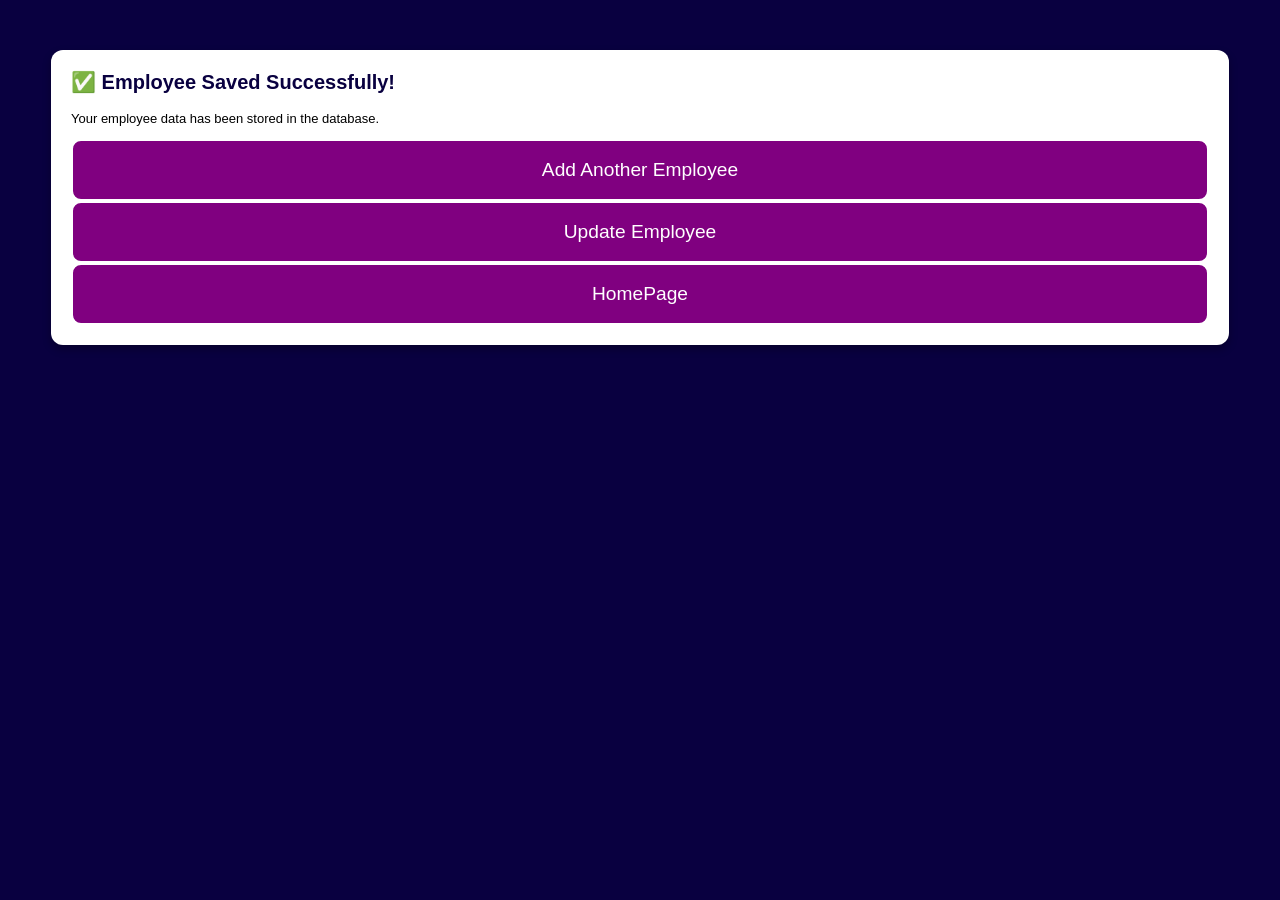
<file: src/main/resources/static/success.html>
<!doctype html>
<html lang="en">
  <head>
    <meta
      http-equiv="Cache-Control"
      content="no-cache, no-store, must-revalidate"
    />
    <meta http-equiv="Pragma" content="no-cache" />
    <meta http-equiv="Expires" content="0" />
    <meta charset="UTF-8" />
    <title>Success</title>
    <link rel="stylesheet" href="./dummy.css" />
  </head>

  <body>
    <form class="card">
      <h2>✅ Employee Saved Successfully!</h2>
      <p>Your employee data has been stored in the database.</p>
      <button
        type="button"
        onclick="window.location.href = './addEmployee.html'"
      >
        Add Another Employee
      </button>
      <br /><button
        type="button"
        onclick="window.location.href = './UpdateEmployee.html'"
      >
        Update Employee</button
      ><br />
      <button type="button" onclick="window.location.href = './home.html'">
        HomePage</button
      ><br />
    </form>
  </body>
</html>
</file>
<file: src/main/resources/static/dummy.css>
body,
.card,
form,
table {
  box-sizing: border-box;
}

body {
  margin: 0;
  background-color: #090040;
  font-family: Arial, sans-serif;
  padding: 20px;
  display: grid;
  grid-template-columns: 1fr;
  justify-items: center;
  overflow-x: auto;
}

form {
  display: grid;
  gap: 20px;
  width: 100%;
  max-width: 500px;
  background: #f0f0f0e0;
  padding: 40px;
  border-radius: 12px;
  font-size: 18px;
  margin: 20px auto;
}

.card {
  width: 95% !important;
  max-width: 1400px !important;
  background: #ffffff !important;
  padding: 20px !important;
  border-radius: 12px !important;
  font-size: 13px !important;
  margin: 30px auto !important;
  box-shadow: 0 4px 8px rgba(0, 0, 0, 0.3) !important;
  color: #000000 !important;
  display: block !important;
  overflow-x: auto !important;
  -webkit-overflow-scrolling: touch;
}

.card h2 {
  margin-top: 0 !important;
  color: #090040 !important;
  font-size: 20px !important;
  font-weight: bold !important;
}

.card table {
  width: 100% !important;
  border-collapse: collapse !important;
  background: #ffffff !important;
  color: #000000 !important;
  min-width: 0 !important;
}

.card table thead {
  background: #1a0080 !important;
}

.card table th {
  background: #1a0080 !important;
  color: #ffffff !important;
  padding: 12px !important;
  text-align: left !important;
  font-weight: bold !important;
  border: 2px solid #ddd !important;
  font-size: 12px !important;
}

.card table td {
  padding: 12px !important;
  border: 1px solid #ddd !important;
  text-align: left !important;
  color: #000000 !important;
  background: #ffffff !important;
  font-size: 12px !important;
}

.card table tbody tr {
  background: #ffffff !important;
}

.card table tbody tr:nth-child(odd) {
  background: #f5f5f5 !important;
}

.card table tbody tr:hover {
  background: #e3f2fd !important;
}

.card table img {
  border-radius: 4px !important;
  border: 1px solid #ddd !important;
  max-width: 60px !important;
}

.form-row {
  display: grid;
  grid-template-columns: 1fr;
  gap: 10px;
}

i {
  position: absolute;
  top: 20px;
  right: 20px;
  font-size: 2rem;
  color: white;
  cursor: pointer;
}

i:hover {
  color: plum;
}

label {
  font-weight: bold;
}
#updateins {
  color: white;
}

h1 {
  font-size: 2.5rem;
  color: white;
  margin: 30px auto;
  text-align: center;
}

.radio-group {
  display: flex;
  gap: 20px;
}

.radio-option {
  display: flex;
  align-items: center;
  cursor: pointer;
  font-size: 16px;
  font-weight: 500;
}

.radio-option input[type="radio"] {
  margin-right: 6px;
  accent-color: purple;
  width: 20px;
  height: 20px;
  transform: scale(1.3);
}

input {
  padding: 12px;
  font-size: 16px;
  border: 2px solid gray;
  transition: border 0.3s ease;
  width: 100%;
  box-sizing: border-box;
}

input:focus {
  border: 3px solid purple;
  outline: none;
}

button {
  background: purple;
  width: 100%;
  padding: 18px;
  font-size: 1.2rem;
  border: 2px solid white;
  border-radius: 10px;
  color: white;
  cursor: pointer;
  transition: all 0.3s ease;
}

#star {
  color: red;
  font-size: 1.5rem;
  margin-left: 5px;
}

button:hover {
  background: white;
  color: purple;
}

@media (max-width: 768px) {
  body {
    padding: 10px;
  }

  form {
    max-width: 100% !important;
    padding: 20px !important;
  }

  .card {
    width: 95% !important;
    padding: 15px !important;
    margin: 20px auto !important;
  }

  .card h2 {
    font-size: 18px !important;
  }

  .card table {
    font-size: 11px !important;
  }

  .card table th,
  .card table td {
    padding: 8px !important;
    font-size: 11px !important;
  }

  .card table img {
    max-width: 50px !important;
  }

  h1 {
    font-size: 1.8rem;
  }

  button {
    font-size: 1rem !important;
    padding: 15px !important;
  }
}

@media (min-width: 769px) {
  body {
    padding: 20px;
  }

  .card {
    width: 95% !important;
    max-width: 1400px !important;
  }

  .card table th,
  .card table td {
    padding: 12px !important;
  }
}

.required {
  color: red;
  font-weight: bolder;
}

#decl {
  color: rgb(4, 2, 2);
}
.spinner {
  border: 5px solid #f3f3f3;
  border-top: 5px solid #3498db;
  border-radius: 50%;
  width: 40px;
  height: 40px;
  animation: spin 1s linear infinite;
  margin: auto;
}

@keyframes spin {
  0% {
    transform: rotate(0deg);
  }
  100% {
    transform: rotate(360deg);
  }
}
#loginLoader {
  position: fixed;
  top: 0;
  left: 0;
  width: 100%;
  height: 100%;
  background: rgba(255, 255, 255, 0.9);
  display: none;
  justify-content: center;
  align-items: center;
  flex-direction: column;
  z-index: 9999;
}
#loadingText {
  color: white;
}
</file>
